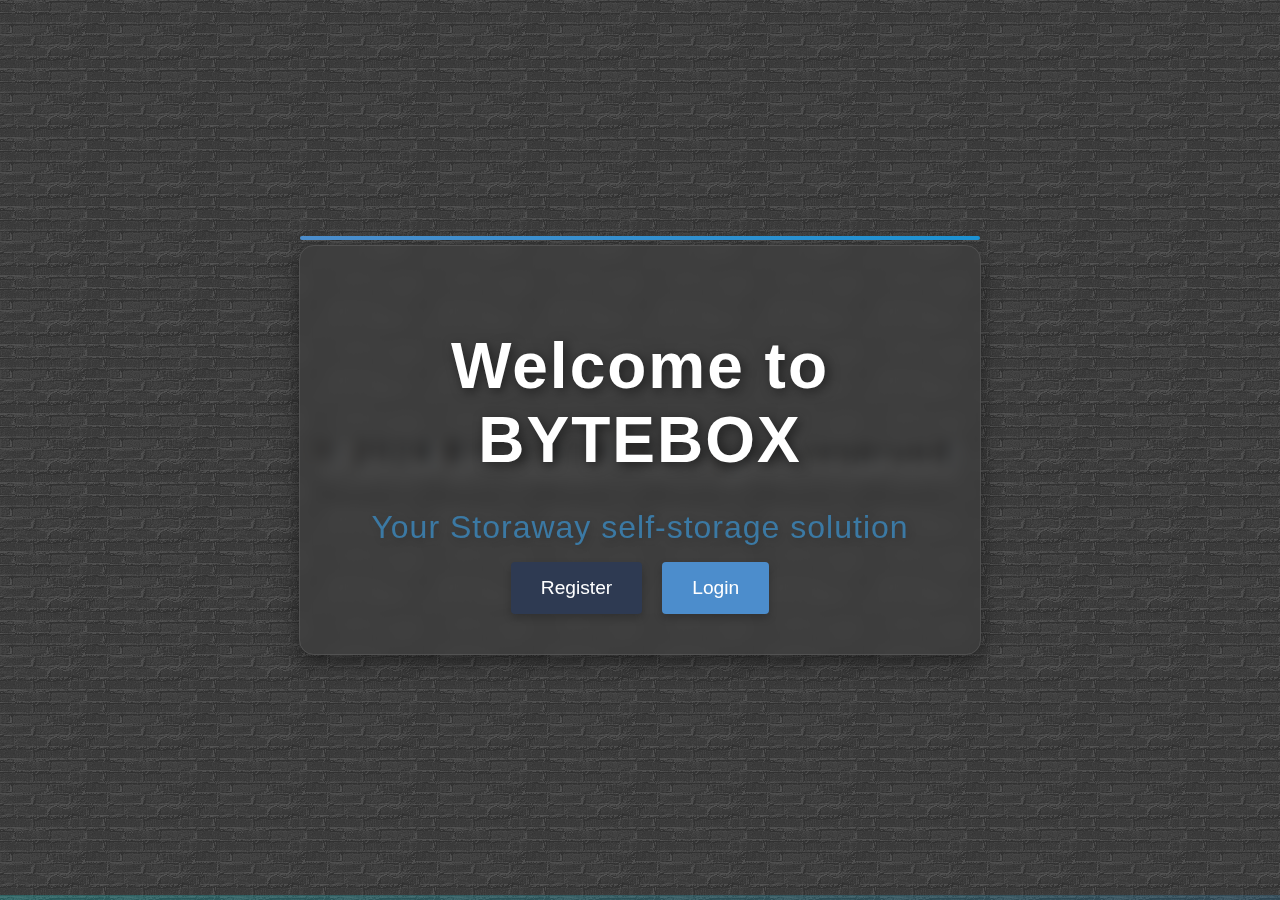
<file: frontend/public/src/pages/index.html>
<!DOCTYPE html>
<html lang="en">
<head>
    <meta charset="UTF-8">
    <meta name="viewport" content="width=device-width, initial-scale=1.0">
    <title>BYTEBOX</title>
    <link rel="stylesheet" href="css\styles.css">
</head>
<body>
    <div class="index-container">
        <h1>Welcome to BYTEBOX</h1>
        <p>Your Storaway self-storage solution</p>

        <div class="button-container">
            <a href="register.html" class="button register-btn">Register</a>
            <a href="login.html" class="button login-btn">Login</a>
        </div>

    
    </div>
    <div class="copyrights-tag">
        <h2>© 2024 BYTEBOX. All rights reserved.</h2>
    </div>
    
</body>
</html>
</file>
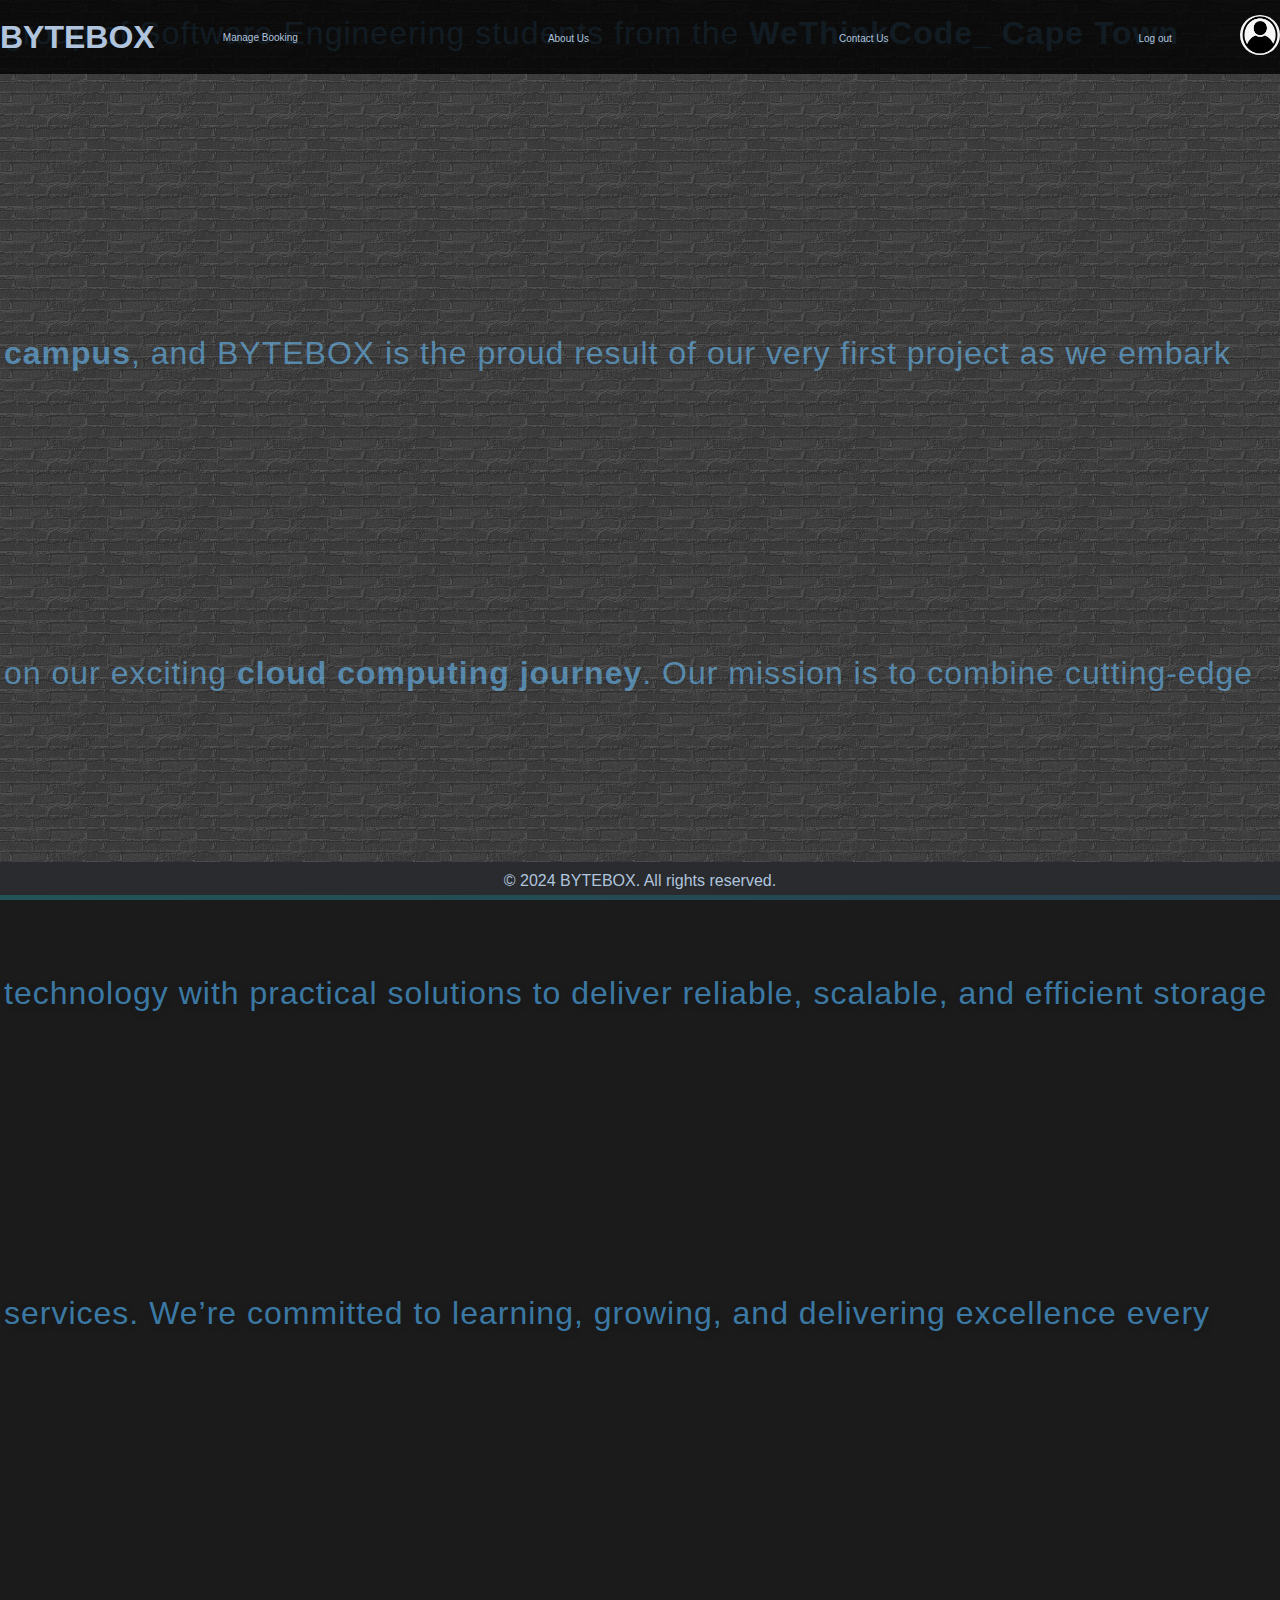
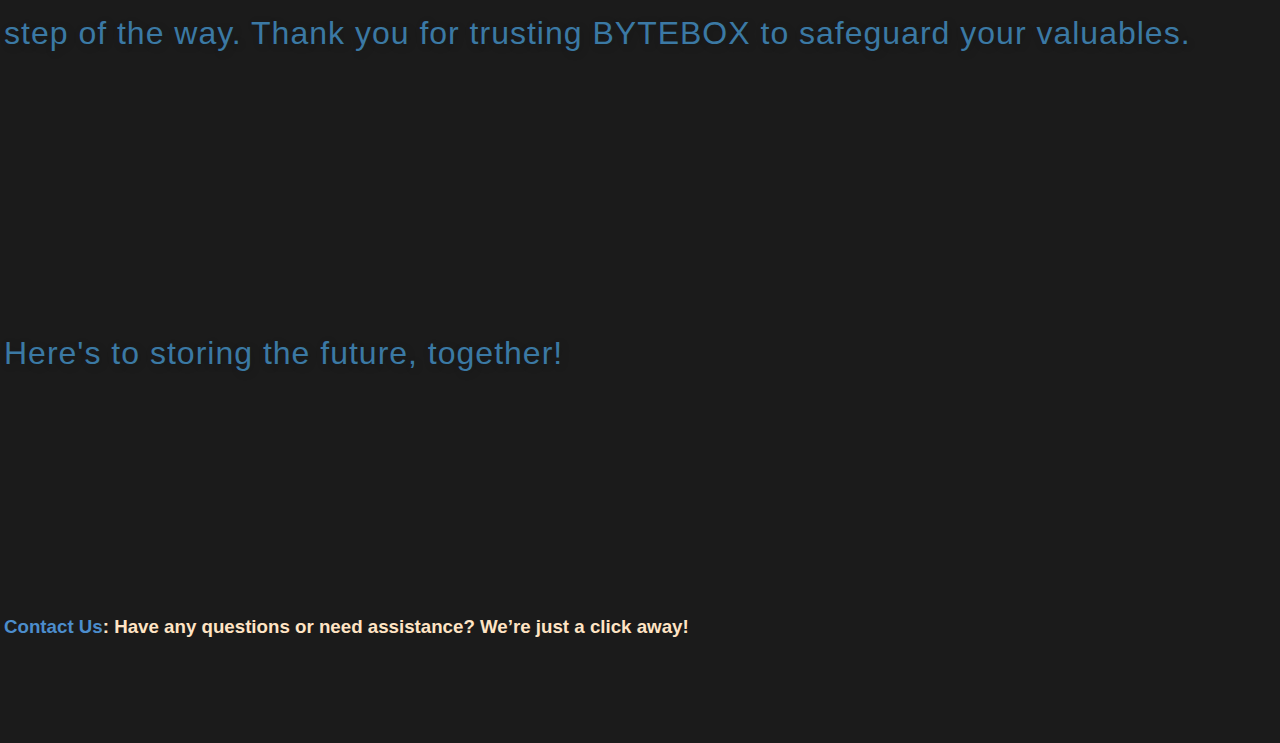
<file: frontend/public/src/pages/aboutus.html>
<!DOCTYPE html>
<html lang="en">
<head>
    <meta charset="UTF-8">
    <meta name="viewport" content="width=device-width, initial-scale=1.0">
    <title>About Us - BYTEBOX</title>
    <link rel="stylesheet" href="css/styles.css">
</head>
<body>
    <header style="position: absolute; top: 0; width: 100%; padding: 15px; z-index: 2; display: flex; justify-content: space-between; align-items: center; background-color: rgba(0, 0, 0, 0.8);">
        <div style="color: #B0C4DE; font-size: 2em; font-weight: bold;"><a href="homeconsole.html" style="color: #B0C4DE; font-size: 1em; font-weight: bold;text-decoration: none">BYTEBOX</a></div>
    

    
        <div class="menu" style="display: flex; gap: 250px; align-items: center;">
            <div class="manage-booking" style="position: relative; cursor: pointer; color: #B0C4DE; font-size: x-small; font-weight: lighter;" onclick="toggleDropdown('manageDropdown')">
                Manage Booking
                <ul id="manageDropdown" class="dropdown-menu" style="display: none; position: absolute; top: 30px; right: 0; background-color: #292b2e; border: 1px solid #4C8DCC; border-radius: 4px; box-shadow: 0 4px 8px rgba(0, 0, 0, 0.2); list-style: none; padding: 10px;">
                    <li><a href="booking.html" style="text-decoration: none; color: #B0C4DE; padding: 10px; display: block;">Book Storage</a></li>
                    <li><a href="viewstorage.html" style="text-decoration: none; color: #B0C4DE; padding: 10px; display: block;">Cancel Storage</a></li>
                    <li><a href="viewstorage.html" style="text-decoration: none; color: #B0C4DE; padding: 10px; display: block;">View My Storage</a></li>
                    <li><a href="viewstorage.html" style="text-decoration: none; color: #B0C4DE; padding: 10px; display: block;">View All Storage</a></li>
                </ul>
            </div>
            <div><a href="aboutus.html" style="color: #B0C4DE; font-size: x-small;font-weight: lighter;text-decoration: none;">About Us</a></div>
            <div><a href="contactus.html" style="color: #B0C4DE; font-size: x-small;font-weight: lighter;text-decoration: none;">Contact Us</a></div>
            <div><a href="index.html" style="color: #B0C4DE; font-size: x-small;font-weight: lighter;text-decoration: none;">Log out</a></div>
        </div>

        <div class="profile-menu" style="position: relative;">
            <img src="profile-icon.png" alt="Profile Icon" style="width: 40px; height: 40px; border-radius: 50%; cursor: pointer;" onclick="toggleDropdown('profileDropdown')">
            <ul id="profileDropdown" class="dropdown-menu" style="display: none; position: absolute; top: 50px; right: 0; background-color: #292b2e; border: 1px solid #4C8DCC; border-radius: 4px; box-shadow: 0 4px 8px rgba(0, 0, 0, 0.2); list-style: none; padding: 10px;">
                <li><a href="#" style="text-decoration: none; color: #B0C4DE; padding: 10px; display: block;">Account</a></li>
                <li><a href="#" style="text-decoration: none; color: #B0C4DE; padding: 10px; display: block;">Billing</a></li>
                <li><a href="#" style="text-decoration: none; color: #B0C4DE; padding: 10px; display: block;">Settings</a></li>
                <li><a href="#" style="text-decoration: none; color: #B0C4DE; padding: 10px; display: block;">Logout</a></li>
            </ul>
        </div>
    </header>
        <main style="padding: 4px; font-family: Arial, sans-serif; color: bisque; line-height: 10;">
            <p>
                BYTEBOX is a dynamic and innovative company specializing in storage solutions tailored to meet your needs. 
                Whether you're looking to declutter your home or securely store your belongings, we’ve got you covered with hassle-free 
                booking, convenient storage access, and a user-friendly experience.
        
                We are a passionate group of Software Engineering students from the 
                <strong>WeThinkCode_ Cape Town campus</strong>, and BYTEBOX is the proud result of our very first project 
                as we embark on our exciting <strong>cloud computing journey</strong>.
           
                Our mission is to combine cutting-edge technology with practical solutions to deliver reliable, scalable, and efficient storage services. 
                We’re committed to learning, growing, and delivering excellence every step of the way.

                Thank you for trusting BYTEBOX to safeguard your valuables. Here's to storing the future, together!
            </p>
            <h3 style="margin-top: 20px;align-items: center; color: bisque;">
                <a href="contactus.html" style="color: #4C8DCC; text-decoration: none; text-align: center;">Contact Us</a>: 
                Have any questions or need assistance? We’re just a click away!
            </h3>
            
        </main>


    <footer style="background-color: #292b2e; color: #B0C4DE; text-align: center; padding: 10px; position: absolute; width: 100%; bottom: 0;">
        © 2024 BYTEBOX. All rights reserved.
    </footer>
</body>
</html>
</file>
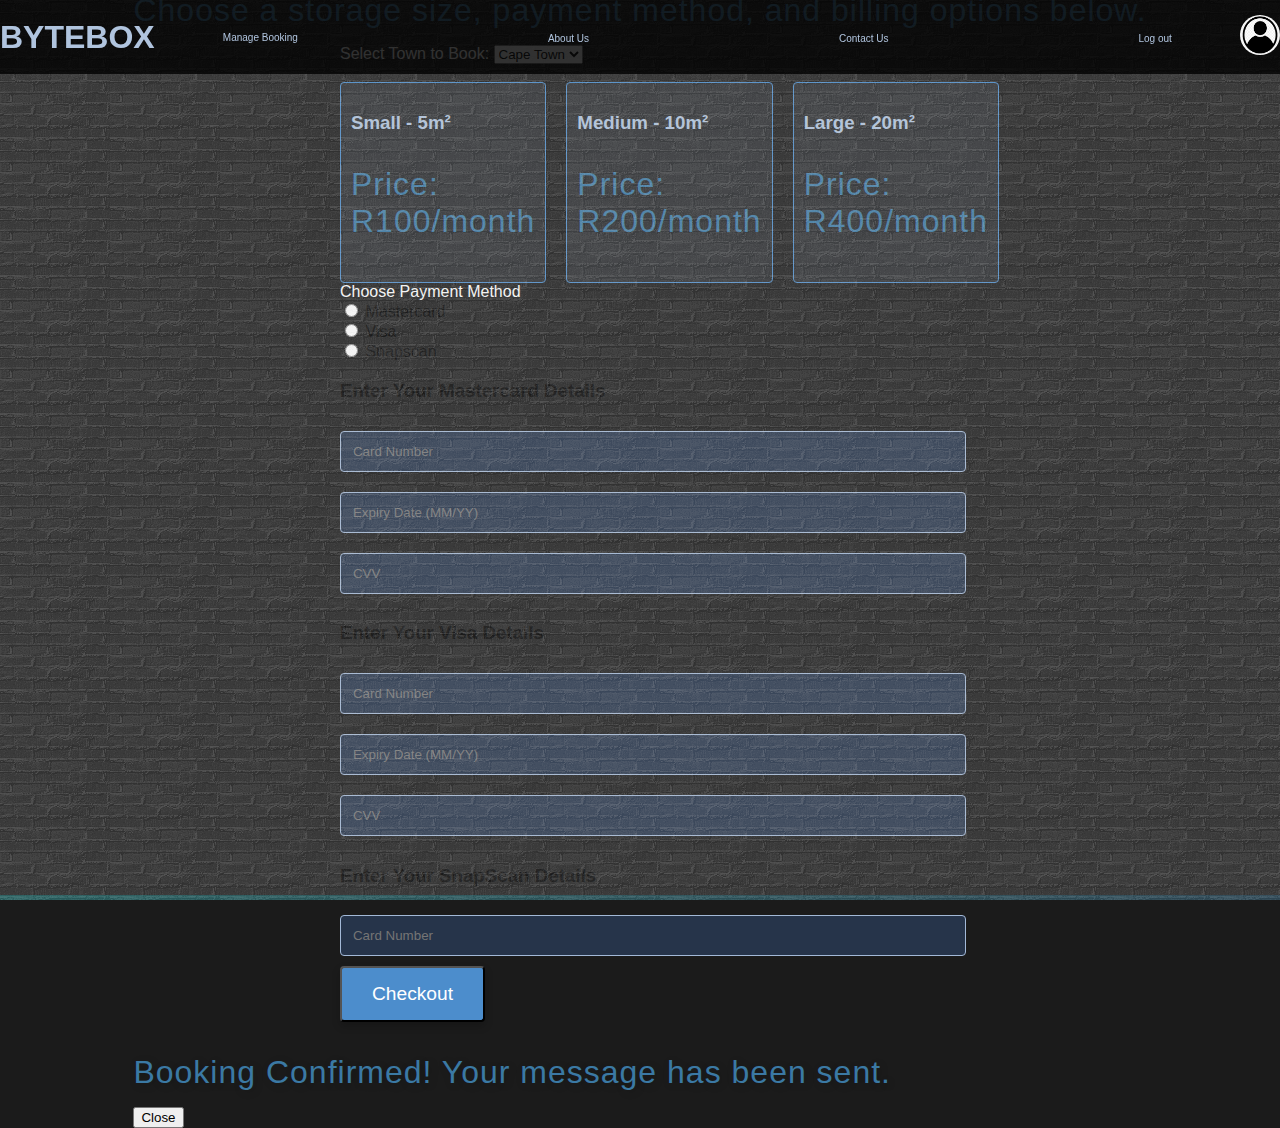
<file: frontend/public/src/pages/booking.html>
<!DOCTYPE html>
<html lang="en">
<head>
    <meta charset="UTF-8">
    <meta name="viewport" content="width=device-width, initial-scale=1.0">
    <title>Book Storage - BYTEBOX</title>
    <link rel="stylesheet" href="css/styles.css">
</head>
<body>
    <header style="position: fixed; top: 0; width: 100%; padding: 15px; z-index: 2; display: flex; justify-content: space-between; align-items: center; background-color: rgba(0, 0, 0, 0.8);">
        <div style="color: #B0C4DE; font-size: 2em; font-weight: bold;"><a href="homeconsole.html" style="color: #B0C4DE; font-size: 1em; font-weight: bold;text-decoration: none">BYTEBOX</a></div>
        <div class="menu" style="display: flex; gap: 250px; align-items: center;">
            <div class="manage-booking" style="position: relative; cursor: pointer; color: #B0C4DE; font-size: x-small; font-weight: lighter;" onclick="toggleDropdown('manageDropdown')">
                Manage Booking
                <ul id="manageDropdown" class="dropdown-menu" style="display: none; position: absolute; top: 30px; right: 0; background-color: #292b2e; border: 1px solid #4C8DCC; border-radius: 4px; box-shadow: 0 4px 8px rgba(0, 0, 0, 0.2); list-style: none; padding: 10px;">
                    <li><a href="booking.html" style="text-decoration: none; color: #B0C4DE; padding: 10px; display: block;">Book Storage</a></li>
                    <li><a href="viewstorage.html" style="text-decoration: none; color: #B0C4DE; padding: 10px; display: block;">Cancel Storage</a></li>
                    <li><a href="viewstorage.html" style="text-decoration: none; color: #B0C4DE; padding: 10px; display: block;">View My Storage</a></li>
                    <li><a href="viewstorage.html" style="text-decoration: none; color: #B0C4DE; padding: 10px; display: block;">View All Storage</a></li>
                </ul>
            </div>
            <div><a href="aboutus.html" style="color: #B0C4DE; font-size: x-small;font-weight: lighter;text-decoration: none;">About Us</a></div>
            <div><a href="contactus.html" style="color: #B0C4DE; font-size: x-small;font-weight: lighter;text-decoration: none;">Contact Us</a></div>
            <div><a href="index.html" style="color: #B0C4DE; font-size: x-small;font-weight: lighter;text-decoration: none;">Log out</a></div>
        </div>

        <div class="profile-menu" style="position: relative;">
            <img src="profile-icon.png" alt="Profile Icon" style="width: 40px; height: 40px; border-radius: 50%; cursor: pointer;" onclick="toggleDropdown('profileDropdown')">
            <ul id="profileDropdown" class="dropdown-menu" style="display: none; position: absolute; top: 50px; right: 0; background-color: #292b2e; border: 1px solid #4C8DCC; border-radius: 4px; box-shadow: 0 4px 8px rgba(0, 0, 0, 0.2); list-style: none; padding: 10px;">
                <li><a href="#" style="text-decoration: none; color: #B0C4DE; padding: 10px; display: block;">Account</a></li>
                <li><a href="#" style="text-decoration: none; color: #B0C4DE; padding: 10px; display: block;">Billing</a></li>
                <li><a href="#" style="text-decoration: none; color: #B0C4DE; padding: 10px; display: block;">Settings</a></li>
                <li><a href="#" style="text-decoration: none; color: #B0C4DE; padding: 10px; display: block;">Logout</a></li>
            </ul>
        </div>
    </header>

    <main> 
        <br><br>
        <br><br>
        <h1>Book Your Storage</h1>
        <p>Choose a storage size, payment method, and billing options below.</p>

        <form id="bookingForm" onsubmit="handleBookingSubmit(event)" style="max-width: 600px; margin: 0 auto;">
            <!-- Section for selecting the town -->
            <label for="town" style="color: white;">Select Town to Book:</label>
            <select id="town" name="town">
              <option value="CPT">Cape Town</option>
              <option value="DBN">Durban</option>
            </select>
            <br><br>

        
          
            <!-- Pricing Boxes -->
            <div class="pricing-boxes" style="display: flex; justify-content: space-between; gap: 20px;">
                <div class="storage-size-box" onclick="selectStorageSize(event)" id="smallBox" style="padding: 10px; border: 1px solid #4C8DCC; border-radius: 4px; background-color: #292b2e; color: #B0C4DE; flex: 1;">
                    <h3>Small - 5m²</h3>
                    <p>Price: R100/month</p>
                    <p class="discount" id="smallDiscount"></p>
                </div>
                <div class="storage-size-box" onclick="selectStorageSize(event)" id="smallBox" style="padding: 10px; border: 1px solid #4C8DCC; border-radius: 4px; background-color: #292b2e; color: #B0C4DE; flex: 1;">                    
                    <h3>Medium - 10m²</h3>
                    <p>Price: R200/month</p>
                    <p class="discount" id="mediumDiscount"></p>
                </div>
                <div class="storage-size-box" onclick="selectStorageSize(event)" id="smallBox" style="padding: 10px; border: 1px solid #4C8DCC; border-radius: 4px; background-color: #292b2e; color: #B0C4DE; flex: 1;">   
                    <h3>Large - 20m²</h3>
                    <p>Price: R400/month</p>
                    <p class="discount" id="largeDiscount"></p>
                </div>
            </div>
            <script>
                function selectStorageSize(event) {
                    // Reset all discounts
                    const discounts = document.querySelectorAll('.discount');
                    discounts.forEach(discount => discount.innerText = '');
            
            
                    const festiveSeason = true; 
                    const yearlyBilling = true; 
            
                    let discountPercentage = 0;
            
                    // Assign discount based on storage size
                    const clickedBox = event.currentTarget;
                    const discountElement = clickedBox.querySelector('.discount');
            
                    if (clickedBox.id === 'smallBox') {
                        discountPercentage = "R90/month"
                    } else if (clickedBox.id === 'mediumBox') {
                        discountPercentage = "R180/month"
                    } else if (clickedBox.id === 'largeBox') {
                        discountPercentage = "R360/month"
                    }
            
                    // the discount message
                    discountElement.innerText = `Festive Discount: ${discountPercentage} (10% off for yearly billing)`;
                }
            </script>
            

    
            <!-- Payment Method Selection -->
            <div class="form-section" onsubmit="handleBookingSubmit(event)">
                <label for="paymentMethod" style="color: white;">Choose Payment Method</label>
                <div class="payment-methods">
                    <!-- Mastercard Button -->
                    <div class="payment-option" onclick="selectPaymentMethod('mastercard')">
                        <input type="radio" name="paymentMethod" id="mastercard" value="mastercard">
                        <label for="mastercard">Mastercard</label>
                    </div>

                    <!-- Visa Button -->
                    <div class="payment-option" onclick="selectPaymentMethod('visa')">
                        <input type="radio" name="paymentMethod" id="visa" value="visa">
                        <label for="visa">Visa</label>
                    </div>

                    <!-- Snapscan Button -->
                    <div class="payment-option" onclick="selectPaymentMethod('snapscan')">
                        <input type="radio" name="paymentMethod" id="snapscan" value="snapscan">
                        <label for="snapscan">Snapscan</label>
                    </div>
                </div>
            </div>

            <!-- Payment Method Sections -->
            <div id="mastercardSection" class="payment-method-section">
                <h3>Enter Your Mastercard Details</h3>
                <input type="text" id="cardNumber" placeholder="Card Number" required pattern="\d{16}" maxlength="16">
                <input type="text" id="expiryDate" placeholder="Expiry Date (MM/YY)" required pattern="^(0[1-9]|1[0-2])\/([0-9]{2})$" maxlength="5">
                <input type="text" id="cvv" placeholder="CVV" required pattern="\d{3}" maxlength="3">
            </div>

            <!-- Visa Section -->
            <div id="visaSection" class="payment-method-section">
                <h3>Enter Your Visa Details</h3>
                <input type="text" id="visaCardNumber" placeholder="Card Number" required pattern="\d{16}" maxlength="16">
                <input type="text" id="visaExpiryDate" placeholder="Expiry Date (MM/YY)" required pattern="^(0[1-9]|1[0-2])\/([0-9]{2})$" maxlength="5">
                <input type="text" id="visaCvv" placeholder="CVV" required pattern="\d{3}" maxlength="3">
            </div>

            <!-- Snapscan Section -->
            <div id="snapscanSection" class="payment-method-section">
                <h3>Enter Your SnapScan Details</h3>
                <input type="text" id="snapscanCardNumber" placeholder="Card Number" required pattern="\d{16}" maxlength="16">
            </div>

            <!-- Submit Button -->
            <div class="form-section">
                <button type="submit" class="button">Checkout</button>
            </div>
        </form>

        <!-- Popup Confirmation -->
        <div id="popupMessage" class="popup">
            <p>Booking Confirmed! Your message has been sent.</p>
            <button onclick="closePopup()">Close</button>
        </div>
    </main>

    <script>
        function updatePricing() {
            const storageSize = document.getElementById('storageSize').value;
            const festiveSeason = true;

            // Hide all discounts initially
            document.getElementById('smallStorageDiscount').style.display = 'none';
            document.getElementById('mediumStorageDiscount').style.display = 'none';
            document.getElementById('largeStorageDiscount').style.display = 'none';

            // Show the discount for selected storage size
            if (festiveSeason) {
                if (storageSize === 'small') {
                    document.getElementById('smallStorageDiscount').style.display = 'block';
                } else if (storageSize === 'medium') {
                    document.getElementById('mediumStorageDiscount').style.display = 'block';
                } else if (storageSize === 'large') {
                    document.getElementById('largeStorageDiscount').style.display = 'block';
                }
            }
        }
        function selectPaymentMethod(paymentMethod) {
            document.getElementById('mastercardSection').style.display = 'none';
            document.getElementById('visaSection').style.display = 'none';
            document.getElementById('snapscanSection').style.display = 'none';

            if (paymentMethod === 'mastercard') {
                document.getElementById('mastercardSection').style.display = 'block';
            } else if (paymentMethod === 'visa') {
                document.getElementById('visaSection').style.display = 'block';
            } else if (paymentMethod === 'snapscan') {
                document.getElementById('snapscanSection').style.display = 'block';
            }
        }


        function handleBookingSubmit(event) {
            event.preventDefault();

            // Show the popup after submitting the form
            document.getElementById('popupMessage').style.display = 'block';
            
        }

        function closePopup() {
            document.getElementById('popupMessage').style.display = 'none';
            window.location.href = 'homeconsole.html';
        }
    </script>

</body>
</html>
</file>
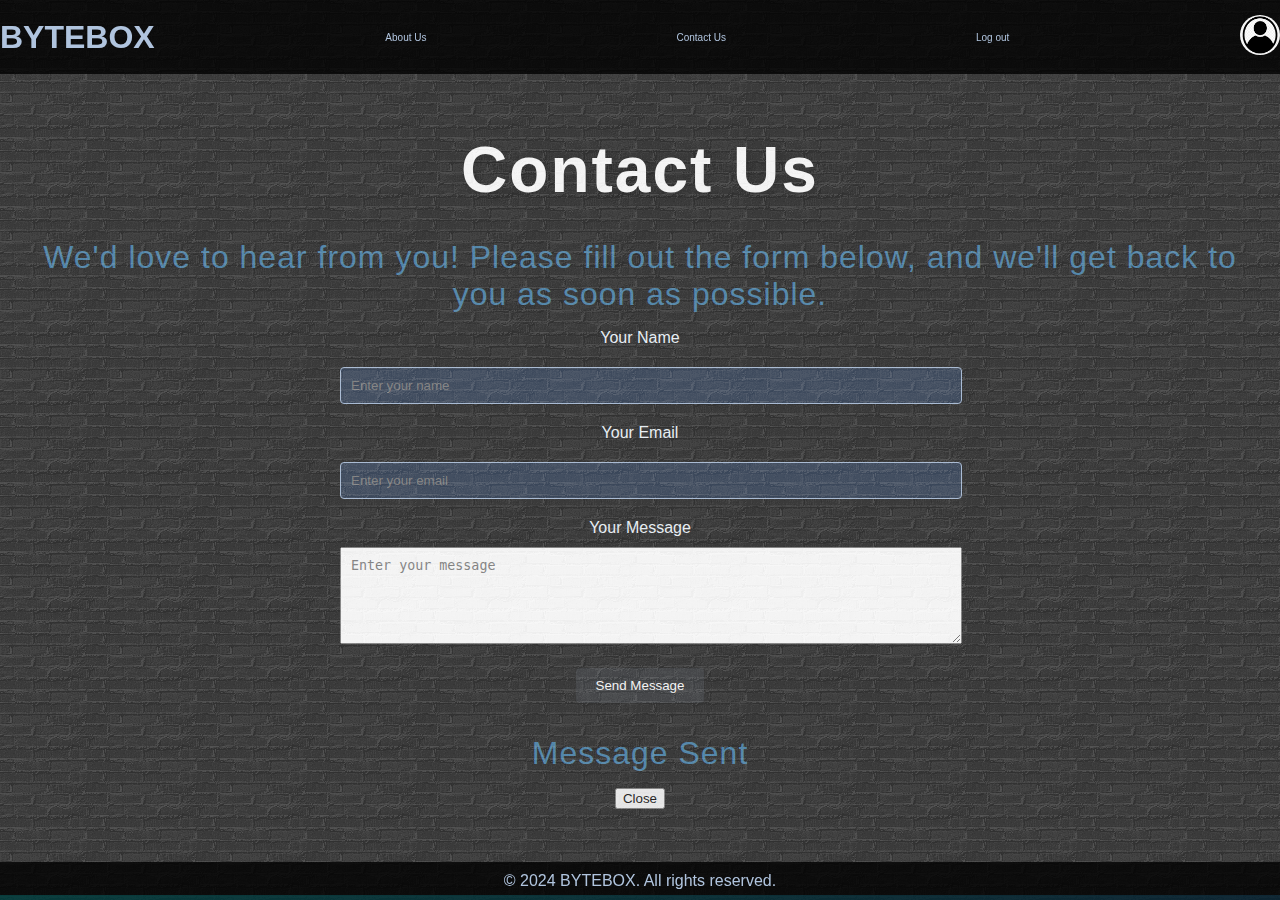
<file: frontend/public/src/pages/contactus.html>
<!DOCTYPE html>
<html lang="en">
<head>
    <meta charset="UTF-8">
    <meta name="viewport" content="width=device-width, initial-scale=1.0">
    <title>Contact Us</title>
    <link rel="stylesheet" href="css/styles.css">

</head>
<body>
    <header style="position: fixed; top: 0; width: 100%; padding: 15px; z-index: 2; display: flex; justify-content: space-between; align-items: center; background-color: rgba(0, 0, 0, 0.8);">
        <div style="color: #B0C4DE; font-size: 2em; font-weight: bold;"><a href="homeconsole.html" style="color: #B0C4DE; font-size: 1em; font-weight: bold;text-decoration: none">BYTEBOX</a></div>
    
        <div class="menu" style="display: flex; gap: 250px; align-items: center;">
            <a href="aboutus.html" style="color: #B0C4DE; font-size: x-small; font-weight: lighter;text-decoration: none">About Us</a>
            <a href="contactus.html" style="color: #B0C4DE; font-size: x-small; font-weight: lighter;text-decoration: none">Contact Us</a>
            <a href="logout.html" style="color: #B0C4DE; font-size: x-small; font-weight: lighter;text-decoration: none">Log out</a>
        </div>
        <div class="profile-menu" style="position: relative;">
            <img src="profile-icon.png" alt="Profile Icon" style="width: 40px; height: 40px; border-radius: 50%; cursor: pointer;" onclick="toggleDropdown('profileDropdown')">
            <ul id="profileDropdown" class="dropdown-menu" style="display: none; position: absolute; top: 50px; right: 0; background-color: #292b2e; border: 1px solid #4C8DCC; border-radius: 4px; box-shadow: 0 4px 8px rgba(0, 0, 0, 0.2); list-style: none; padding: 10px;">
                <li><a href="#" style="text-decoration: none; color: #B0C4DE; padding: 10px; display: block;">Account</a></li>
                <li><a href="#" style="text-decoration: none; color: #B0C4DE; padding: 10px; display: block;">Billing</a></li>
                <li><a href="#" style="text-decoration: none; color: #B0C4DE; padding: 10px; display: block;">Settings</a></li>
                <li><a href="index.html" style="text-decoration: none; color: #B0C4DE; padding: 10px; display: block;">Logout</a></li>
            </ul>
        </div>
    </header>

    <main style="padding: 60px 20px; text-align: center;">
        <h1>Contact Us</h1>
        <p>We'd love to hear from you! Please fill out the form below, and we'll get back to you as soon as possible.</p>

        <!-- Contact Form -->
        <form id="contactForm" onsubmit="handleSubmit(event)" style="max-width: 600px; margin: 0 auto;">
            <label for="name" style="display: block; margin-bottom: 10px;color: aliceblue;">Your Name</label>
            <input type="text" id="name" name="name" required placeholder="Enter your name" style="width: 100%; padding: 10px; margin-bottom: 20px;">

            <label for="email" style="display: block; margin-bottom: 10px;color: aliceblue;">Your Email</label>
            <input type="email" id="email" name="email" required placeholder="Enter your email" style="width: 100%; padding: 10px; margin-bottom: 20px;">

            <label for="message" style="display: block; margin-bottom: 10px;color: aliceblue;">Your Message</label>
            <textarea id="message" name="message" rows="5" required placeholder="Enter your message" style="width: 100%; padding: 10px; margin-bottom: 20px;"></textarea>

            <button type="submit" style="padding: 10px 20px; background-color: #292b2e; color: white; border: none; border-radius: 4px;">Send Message</button>
        </form>

        <!-- Popup Message -->
        <div id="popupMessage" class="popup">
            <p>Message Sent</p>
            <button onclick="closePopup()">Close</button>
        </div>
    </main>

    <footer style="position: fixed; bottom: 0; width: 100%; padding: 10px; text-align: center; background-color: rgba(0, 0, 0, 0.8); color: #B0C4DE;">
        © 2024 BYTEBOX. All rights reserved.
    </footer>

    <script>
        // Function to handle form submission and show the popup
        function handleSubmit(event) {
            event.preventDefault();
            
            // Show the popup after submitting the form
            document.getElementById('popupMessage').style.display = 'block';
        }

        //close the popup
        function closePopup() {
            document.getElementById('popupMessage').style.display = 'none';
            window.location.href = 'homeconsole.html'; 
        }
    </script>
</body>
</html>
</file>
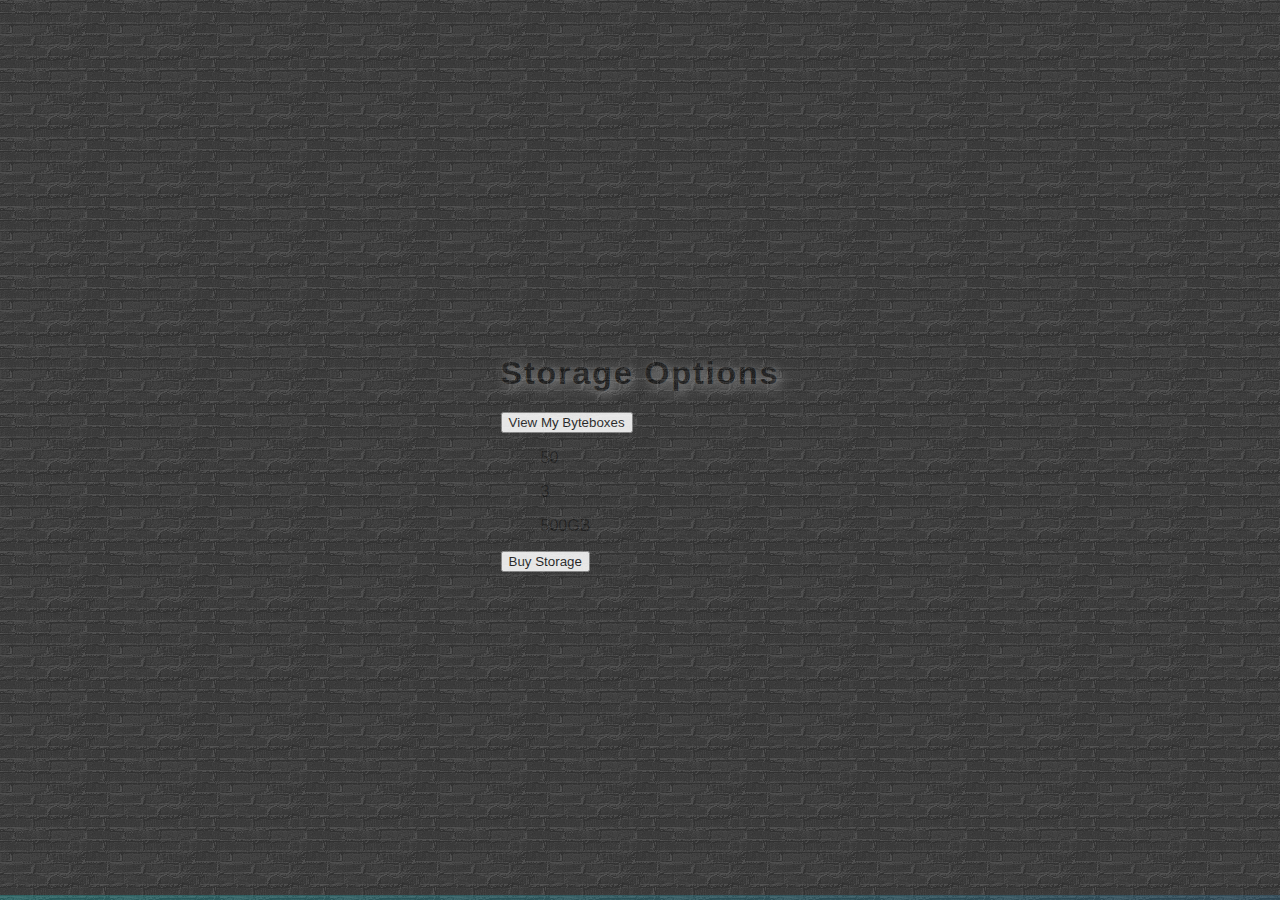
<file: frontend/public/src/pages/home.html>
<!DOCTYPE html>
<html lang="en">
<head>
    <meta charset="UTF-8">
    <meta name="viewport" content="width=device-width, initial-scale=1.0">
    <title>BYTEBOX</title>
    <link rel="stylesheet" href="css\styles.css">

</head>
<body>
    <!-- Homescreen after the user logs in-->
    <div class="home-container">
        <h2>Storage Options</h2>
        <button>View My Byteboxes</button>
        <ul class="storage-options">
            <span>50 </span></ul>
        <ul class="storage-options">
            <span>3</span></ul>
        <ul class="storage-options">
                <span>500GB</span></ul>
        <button class="buy-storage">Buy Storage</button>
    </div>
</body>
</html>
</file>
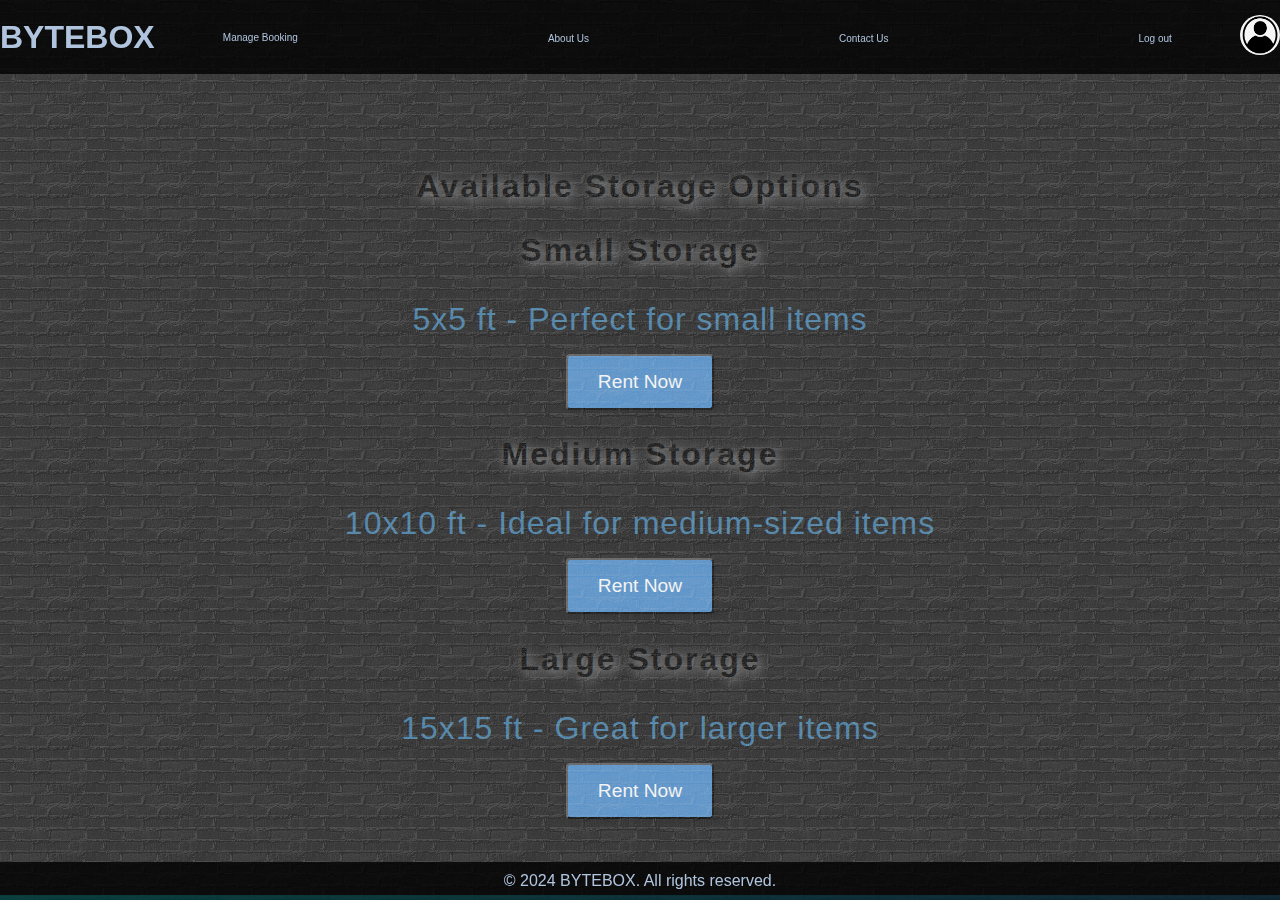
<file: frontend/public/src/pages/homeconsole.html>
<!DOCTYPE html>
<html lang="en">
<head>
    <meta charset="UTF-8">
    <meta name="viewport" content="width=device-width, initial-scale=1.0">
    <title>BYTEBOX Console</title>
    <link rel="stylesheet" href="css/styles.css">
</head>
<body>
    <header style="position: fixed; top: 0; width: 100%; padding: 15px; z-index: 2; display: flex; justify-content: space-between; align-items: center; background-color: rgba(0, 0, 0, 0.8);">
        <div style="color: #B0C4DE; font-size: 2em; font-weight: bold;">BYTEBOX</div>
    
        <div class="menu" style="display: flex; gap: 250px; align-items: center;">
            <div class="manage-booking" style="position: relative; cursor: pointer; color: #B0C4DE; font-size: x-small; font-weight: lighter;" onclick="toggleDropdown('manageDropdown')">
                Manage Booking
                <ul id="manageDropdown" class="dropdown-menu" style="display: none; position: absolute; top: 30px; right: 0; background-color: #292b2e; border: 1px solid #4C8DCC; border-radius: 4px; box-shadow: 0 4px 8px rgba(0, 0, 0, 0.2); list-style: none; padding: 10px;">
                    <li><a href="booking.html" style="text-decoration: none; color: #B0C4DE; padding: 10px; display: block;">Book Storage</a></li>
                    <li><a href="viewstorage.html" style="text-decoration: none; color: #B0C4DE; padding: 10px; display: block;">Cancel Storage</a></li>
                    <li><a href="viewstorage.html" style="text-decoration: none; color: #B0C4DE; padding: 10px; display: block;">View My Storage</a></li>
                    <li><a href="viewstorage.html" style="text-decoration: none; color: #B0C4DE; padding: 10px; display: block;">View All Storage</a></li>
                </ul>
            </div>
            <div><a href="aboutus.html" style="color: #B0C4DE; font-size: x-small;font-weight: lighter;text-decoration: none;">About Us</a></div>
            <div><a href="contactus.html" style="color: #B0C4DE; font-size: x-small;font-weight: lighter;text-decoration: none;">Contact Us</a></div>
            <div><a href="index.html" style="color: #B0C4DE; font-size: x-small;font-weight: lighter;text-decoration: none;">Log out</a></div>
        </div>

        <div class="profile-menu" style="position: relative;">
            <img src="profile-icon.png" alt="Profile Icon" style="width: 40px; height: 40px; border-radius: 50%; cursor: pointer;" onclick="toggleDropdown('profileDropdown')">
            <ul id="profileDropdown" class="dropdown-menu" style="display: none; position: absolute; top: 50px; right: 0; background-color: #292b2e; border: 1px solid #4C8DCC; border-radius: 4px; box-shadow: 0 4px 8px rgba(0, 0, 0, 0.2); list-style: none; padding: 10px;">
                <li><a href="#" style="text-decoration: none; color: #B0C4DE; padding: 10px; display: block;">Account</a></li>
                <li><a href="#" style="text-decoration: none; color: #B0C4DE; padding: 10px; display: block;">Billing</a></li>
                <li><a href="#" style="text-decoration: none; color: #B0C4DE; padding: 10px; display: block;">Settings</a></li>
                <li><a href="index.html" style="text-decoration: none; color: #B0C4DE; padding: 10px; display: block;">Logout</a></li>
            </ul>
        </div>
    </header>

    <script>
        function toggleDropdown(id) {
            const dropdown = document.getElementById(id);
            const isVisible = dropdown.style.display === 'block';
            dropdown.style.display = isVisible ? 'none' : 'block';
        }

        function closeAllDropdowns() {
            const dropdowns = document.querySelectorAll('.dropdown-menu');
            dropdowns.forEach(menu => menu.style.display = 'none');
        }

        document.addEventListener('click', (event) => {
            const isDropdownClick = event.target.closest('.manage-booking, .profile-menu');
            if (!isDropdownClick) {
                closeAllDropdowns();
            }
        });
    </script>

<main style="padding-top: 60px; text-align: center;">
    <h2>Available Storage Options</h2>
    <div class="box-container">
        <!-- Storage Option 1 -->
        <div class="storage-box">
            <h2>Small Storage</h2>
            <p>5x5 ft - Perfect for small items</p>
            <button class="button" onclick='window.location.href = "booking.html"'>Rent Now</button>
        </div>

        <!-- Storage Option 2 -->
        <div class="storage-box">
            <h2>Medium Storage</h2>
            <p>10x10 ft - Ideal for medium-sized items</p>        
            <button class="button" onclick='window.location.href = "booking.html"'>Rent Now</button>
        </div>

        <!-- Option 3 -->
        <div class="storage-box">
            <h2>Large Storage</h2>
            <p>15x15 ft - Great for larger items</p>        
            <button class="button" onclick='window.location.href = "booking.html"'>Rent Now</button>
        </div>
    </div>
</main>

    <footer style="position: fixed; bottom: 0; width: 100%; padding: 10px; text-align: center; background-color: rgba(0, 0, 0, 0.8); color: #B0C4DE;">
        © 2024 BYTEBOX. All rights reserved.
    </footer>
</body>
</html>
</file>
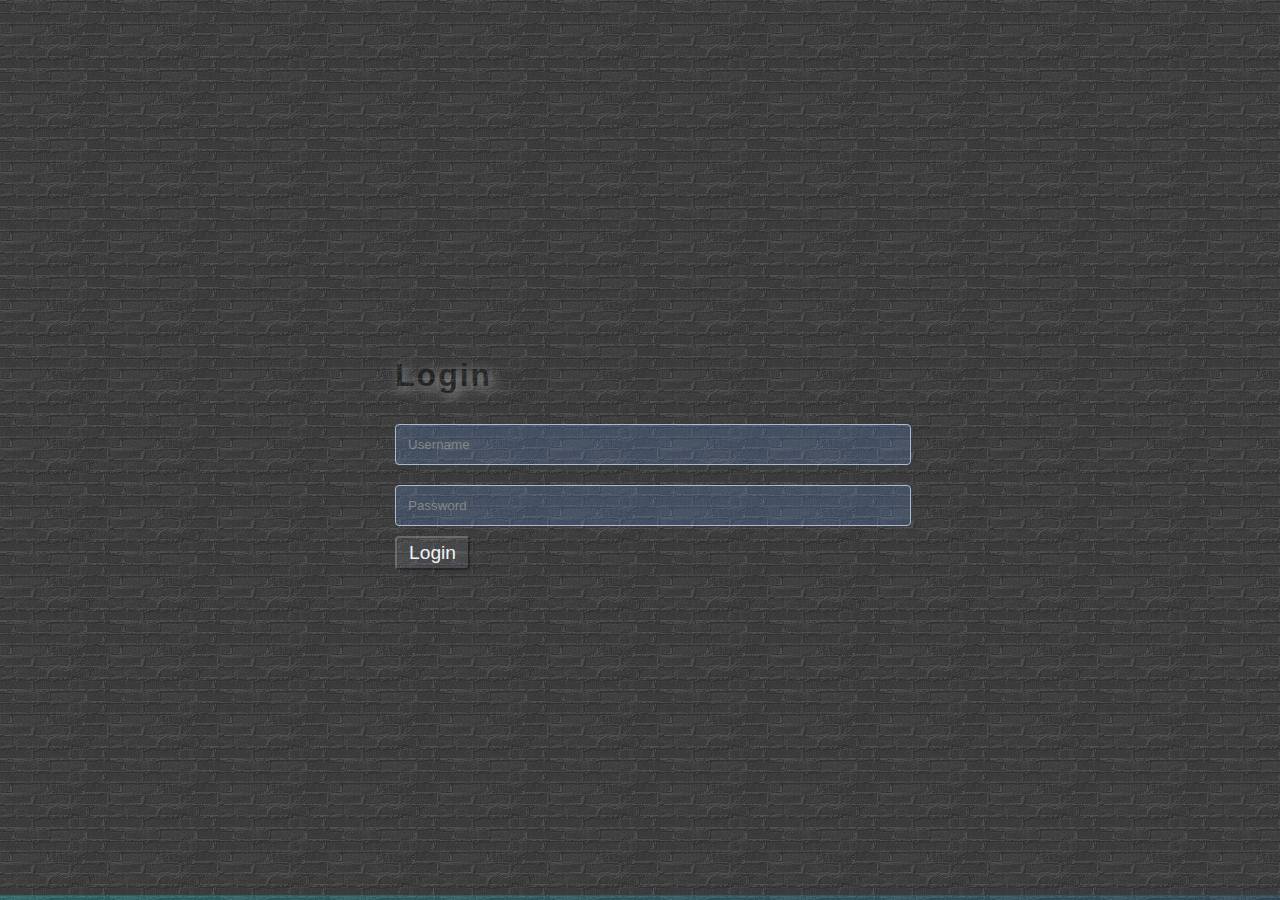
<file: frontend/public/src/pages/login.html>
<!DOCTYPE html>
<html lang="en">
<head>
    <meta charset="UTF-8">
    <meta name="viewport" content="width=device-width, initial-scale=1.0">
    <title>BYTEBOX</title>
    <link rel="stylesheet" href="css\styles.css">
</head>
<body>
    <div class="login-container">
        <h2>Login</h2>
        <form action="home.html" method="GET">
            <input type="text" name="username" placeholder="Username" required>
            <input type="password" name="password" placeholder="Password" required>
            <button class= "submission" type="submit">Login</button>
        </form>
    </div>
</body>
</html>
</file>
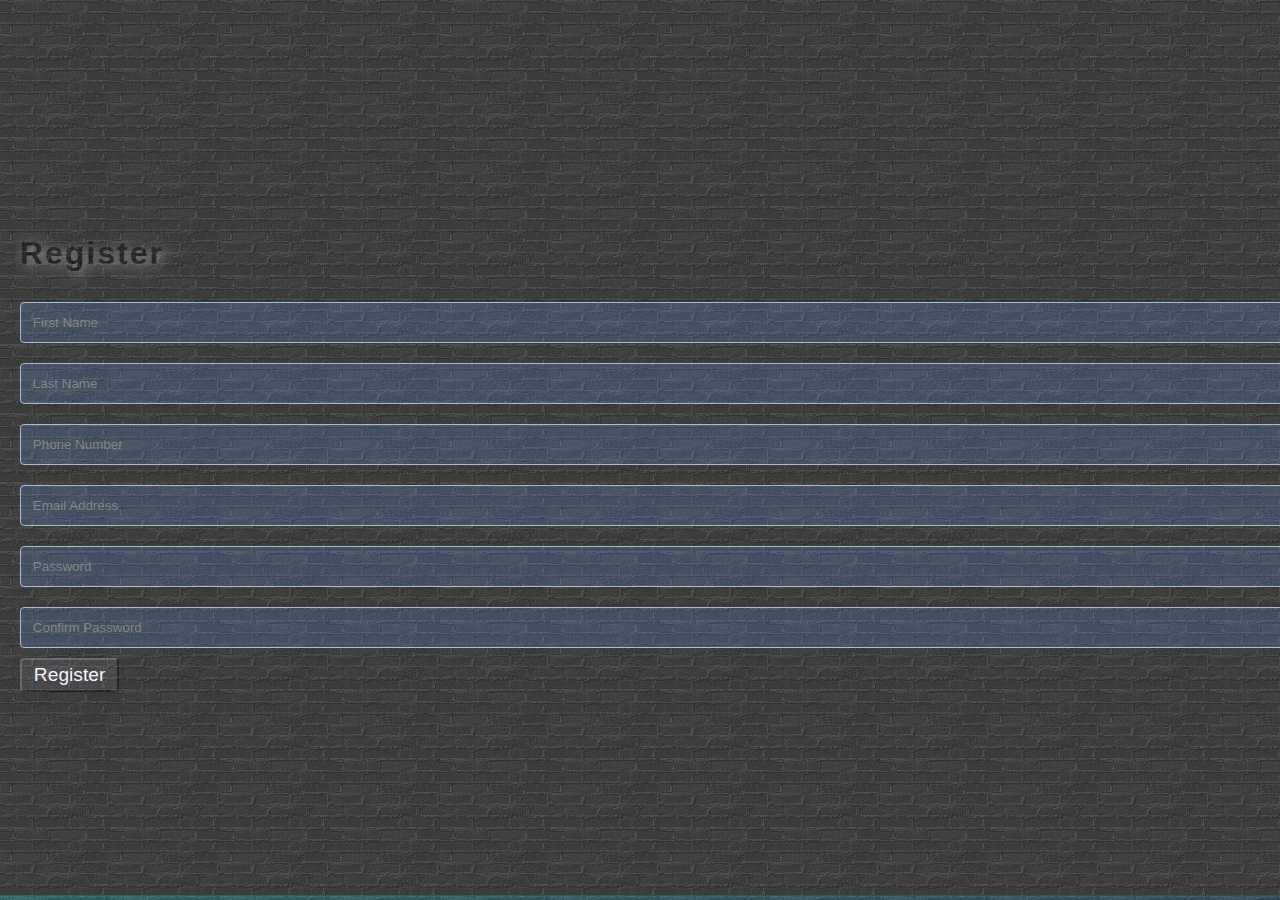
<file: frontend/public/src/pages/register.html>
<!DOCTYPE html>
<html lang="en">
<head>
    <meta charset="UTF-8">
    <meta name="viewport" content="width=device-width, initial-scale=1.0">
    <title>BYTEBOX-Register</title>
    <link rel="stylesheet" href="css\styles.css">
</head>
<body>
    <div class="register-container">
        <h2>Register</h2>
        <form id="registerForm">
            <input type="text" id="first_name" name="first_name" placeholder="First Name" required>
            <input type="text" id="last_name" name="last_name" placeholder="Last Name" required>
            <input type="tel" id="phone" name="phone" placeholder="Phone Number" required>
            <input type="email" id="email" name="email" placeholder="Email Address" required>
            <input type="password" id="password" name="password" placeholder="Password" required>
            <input type="password" id="confirm_password" name="confirm_password" placeholder="Confirm Password" required>
            <div id="error-message" class="error-message"></div>
            <button class= "submission" type="submit">Register</button>
        </form>
    </div>
    
    <script src="js/register-user.js"></script>

</body>
</html>
</file>
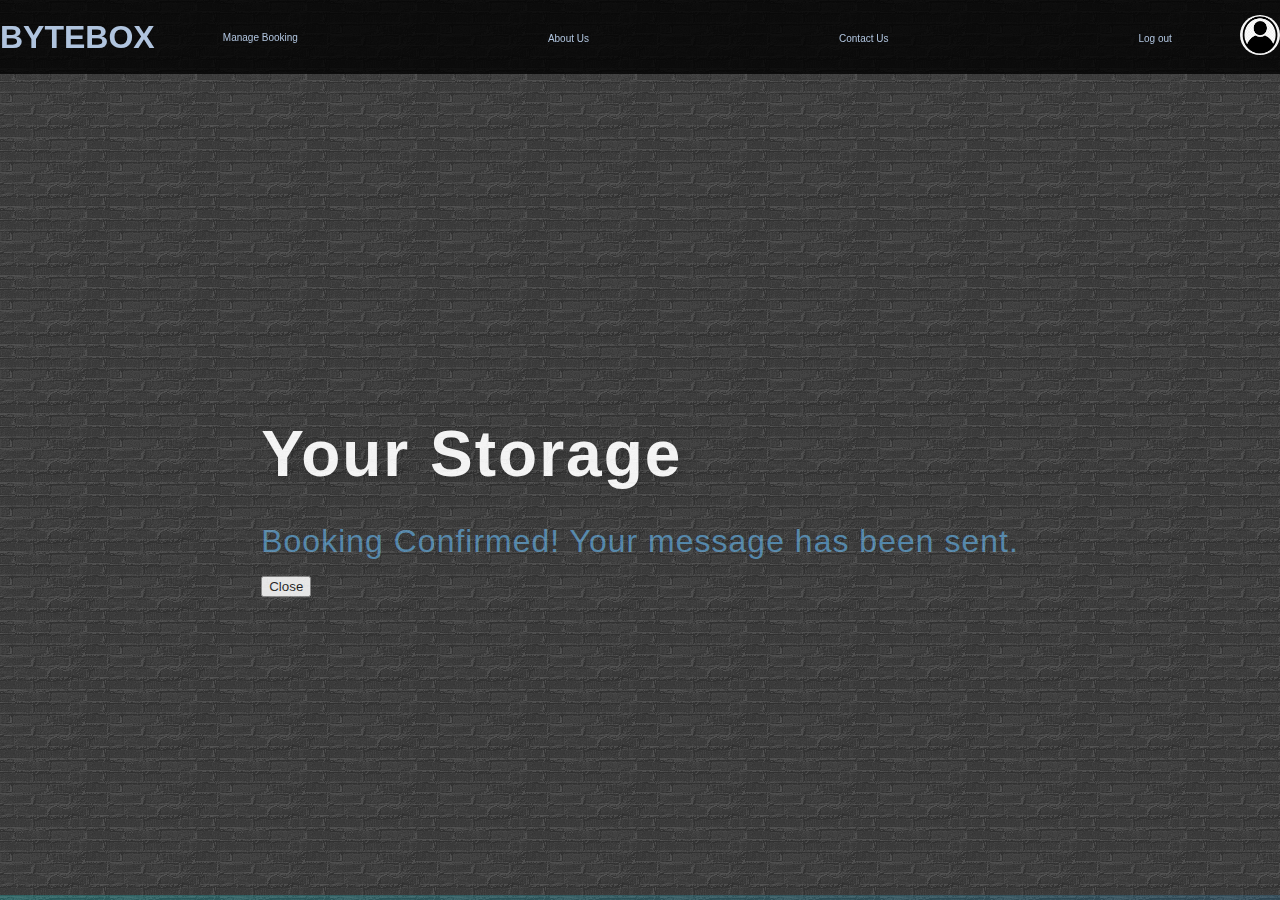
<file: frontend/public/src/pages/viewstorage.html>
<!DOCTYPE html>
<html lang="en">
<head>
    <meta charset="UTF-8">
    <meta name="viewport" content="width=device-width, initial-scale=1.0">
    <title>Book Storage - BYTEBOX</title>
    <link rel="stylesheet" href="css/styles.css">
    <script src="js/checkLoggedin.js"></script>
</head>
<body>
    <header style="position: fixed; top: 0; width: 100%; padding: 15px; z-index: 2; display: flex; justify-content: space-between; align-items: center; background-color: rgba(0, 0, 0, 0.8);">
        <div style="color: #B0C4DE; font-size: 2em; font-weight: bold;"><a href="homeconsole.html" style="color: #B0C4DE; font-size: 1em; font-weight: bold;text-decoration: none">BYTEBOX</a></div>
        <div class="menu" style="display: flex; gap: 250px; align-items: center;">
            <div class="manage-booking" style="position: relative; cursor: pointer; color: #B0C4DE; font-size: x-small; font-weight: lighter;" onclick="toggleDropdown('manageDropdown')">
                Manage Booking
                <ul id="manageDropdown" class="dropdown-menu" style="display: none; position: absolute; top: 30px; right: 0; background-color: #292b2e; border: 1px solid #4C8DCC; border-radius: 4px; box-shadow: 0 4px 8px rgba(0, 0, 0, 0.2); list-style: none; padding: 10px;">
                    <li><a href="booking.html" style="text-decoration: none; color: #B0C4DE; padding: 10px; display: block;">Book Storage</a></li>
                    <li><a href="viewstorage.html" style="text-decoration: none; color: #B0C4DE; padding: 10px; display: block;">Cancel Storage</a></li>
                    <li><a href="viewstorage.html" style="text-decoration: none; color: #B0C4DE; padding: 10px; display: block;">View My Storage</a></li>
                    <li><a href="viewstorage.html" style="text-decoration: none; color: #B0C4DE; padding: 10px; display: block;">View All Storage</a></li>
                </ul>
            </div>
            <div><a href="aboutus.html" style="color: #B0C4DE; font-size: x-small;font-weight: lighter;text-decoration: none;">About Us</a></div>
            <div><a href="contactus.html" style="color: #B0C4DE; font-size: x-small;font-weight: lighter;text-decoration: none;">Contact Us</a></div>
            <div><a href="javascript:void(0)" onclick="LogOut()" style="color: #B0C4DE; font-size: x-small;font-weight: lighter;text-decoration: none;">Log out</a></div>
        </div>

        <div class="profile-menu" style="position: relative;">
            <img src="profile-icon.png" alt="Profile Icon" style="width: 40px; height: 40px; border-radius: 50%; cursor: pointer;" onclick="toggleDropdown('profileDropdown')">
            <ul id="profileDropdown" class="dropdown-menu" style="display: none; position: absolute; top: 50px; right: 0; background-color: #292b2e; border: 1px solid #4C8DCC; border-radius: 4px; box-shadow: 0 4px 8px rgba(0, 0, 0, 0.2); list-style: none; padding: 10px;">
                <li><a href="#" style="text-decoration: none; color: #B0C4DE; padding: 10px; display: block;">Account</a></li>
                <li><a href="#" style="text-decoration: none; color: #B0C4DE; padding: 10px; display: block;">Billing</a></li>
                <li><a href="#" style="text-decoration: none; color: #B0C4DE; padding: 10px; display: block;">Settings</a></li>
                <li><a href="#" style="text-decoration: none; color: #B0C4DE; padding: 10px; display: block;">Logout</a></li>
            </ul>
        </div>
    </header>
    <script>
        function toggleDropdown(id) {
            const dropdown = document.getElementById(id);
            const isVisible = dropdown.style.display === 'block';
            dropdown.style.display = isVisible ? 'none' : 'block';
        }

        function closeAllDropdowns() {
            const dropdowns = document.querySelectorAll('.dropdown-menu');
            dropdowns.forEach(menu => menu.style.display = 'none');
        }
    </script>

    <main> 
        <br><br>
        <br><br>
        <h1>Your Storage</h1>

        <div id="my-units">
        </div>

        <div id="error-message"></div>

        <!-- Popup Confirmation -->
        <div id="popupMessage" class="popup">
            <p>Booking Confirmed! Your message has been sent.</p>
            <button onclick="closePopup()">Close</button>
        </div>
    </main>

    <script>
        function openPopup() {
            // Show the popup after submitting the form
            document.getElementById('popupMessage').style.display = 'block';
            
        }

        function closePopup() {
            document.getElementById('popupMessage').style.display = 'none';
            // window.location.href = 'homeconsole.html';
        }
    </script>
    <script src="js/viewstorage.js"></script>
</body>
</html>
</file>
<file: frontend/public/src/pages/css/styles.css>
/* General body styles */
body {
    font-family: Arial, Helvetica, sans-serif;
    margin: 0;
    padding: 0;
    display: flex;
    justify-content: center;
    align-items: center;
    height: 100vh;
    background: #1b1b1b; /
    color:  #B0C4DE; 
    position: relative;
}

/* Add brick wall texture */
body::before {
    content: '';
    position: absolute;
    top: 0;
    left: 0;
    width: 100%;
    height: 100%;
    background: url("brick-wall.png");
    opacity: 0.6; 
    pointer-events: none;
    animation: glowing-brick 5s infinite ease-in-out;
}

@keyframes glowing-brick {
    0% {
        opacity: 0.6;
        box-shadow: 0 0 15px rgba(0, 255, 255, 0.4);
    }
    50% {
        opacity: 0.8;
        box-shadow: 0 0 30px rgba(0, 255, 255, 0.7);
    }
    100% {
        opacity: 0.6;
        box-shadow: 0 0 15px rgba(0, 255, 255, 0.4);
    }
}

/* Background for the form container */
.index-container {
    text-align: center;
    padding: 40px;
    border-radius: 15px;
    box-shadow: 0 8px 20px rgba(0, 0, 0, 0.4);
    width: 80%;
    max-width: 600px;
    backdrop-filter: blur(8px);
    border: 1px solid rgba(255, 255, 255, 0.1);
    position: relative;
    z-index: 1;
    transition: all 0.3s ease;
}

/* Glowing borders for the container */
.index-container:hover {
    transform: translateY(-5px);
    box-shadow: 0 10px 30px rgba(0, 0, 0, 0.6);
}

.submission {
    padding: 4px 12px;
    background-color: #292b2e;
    color: #ffffff;
    text-decoration: none;
    font-size: 1.2em;
    border-radius: 4px;
    cursor: pointer;
    transition: background-color 0.3s ease-in-out;
    box-shadow: 0 4px 8px rgba(0, 0, 0, 0.2);
} 

.button:hover {
    background-color: #3B79A4;
    transform: translateY(-4px);
}


/* Decorative top border */
.index-container::before {
    content: '';
    position: absolute;
    top: -10px;
    left: 0;
    width: 100%;
    height: 4px;
    background: linear-gradient(to right, #4C8DCC, #1c92d2);
    border-radius: 4px;
}

P {
    color: #3B79A4;
    font-size: 2em;
    margin-bottom: 16px;
    text-shadow: 2px 2px 8px rgba(0, 0, 0, 0.2);
    letter-spacing: 1px;
    transition: transform 0.3s ease;
}

/* Header styling */
h1 {
    color: white;
    font-size: 4em;
    margin-bottom: 20px;
    text-shadow: 3px 3px 12px rgba(0, 0, 0, 0.5);
    letter-spacing: 2px;
    transition: transform 0.3s ease;
}
h2 {
    color:#000000;
    font-size: 2em;
    margin-bottom: 20px;
    text-shadow: 3px 3px 12px rgba(255, 255, 255, 0.5);
    letter-spacing: 2px;
    transition: transform 0.4s ease;
}
.copyrights-tag {
    text-align: center;
    position: absolute;
    box-shadow: 0 4px 8px rgba(0, 0, 0, 0.2);
    justify-self: last baseline;
}



/* Input fields styling */
input[type="text"], input[type="password"], input[type="email"], input[type="tel"] {
    width: 100%;
    padding: 12px;
    margin: 10px 0;
    border: 1px solid #A3B9D7;
    border-radius: 4px;
    background-color: #26344A;
    color: white;
    transition: all 0.3s ease;
}

/* Hover effect for inputs */
input[type="text"]:hover, input[type="password"]:hover, input[type="email"]:hover, input[type="tel"]:hover {
    background-color: #3A4C6C;
}

.button-container {
    display: flex;
    justify-content: center;
    gap: 20px;
}

.button {
    padding: 15px 30px;
    background-color: #4C8DCC;
    color: #ffffff;
    text-decoration: none;
    font-size: 1.2em;
    border-radius: 4px;
    cursor: pointer;
    transition: background-color 0.3s ease-in-out;
    box-shadow: 0 4px 8px rgba(0, 0, 0, 0.2);
}

.button:hover {
    background-color: #3B79A4;
    transform: translateY(-4px);
}

/* Register and login buttons */
.register-btn {
    background-color: #2E3A52;
}

.register-btn:hover {
    background-color: #3B4D67; 
}

.login-btn {
    background-color: #4C8DCC; 
}

.login-btn:hover {
    background-color: #1c92d2;
}

/* Subtle glow effect on input fields */
input[type="text"]:focus, input[type="password"]:focus, input[type="email"]:focus, input[type="tel"]:focus {
    box-shadow: 0 0 8px rgba(0, 255, 255, 0.6);
}

/* Adding a light glow to the entire page */
body::after {
    content: '';
    position: absolute;
    bottom: 0;
    left: 0;
    width: 100%;
    height: 5px;
    background: linear-gradient(to right, #00FFFF, #1c92d2);
    opacity: 0.2;
}
</file>
